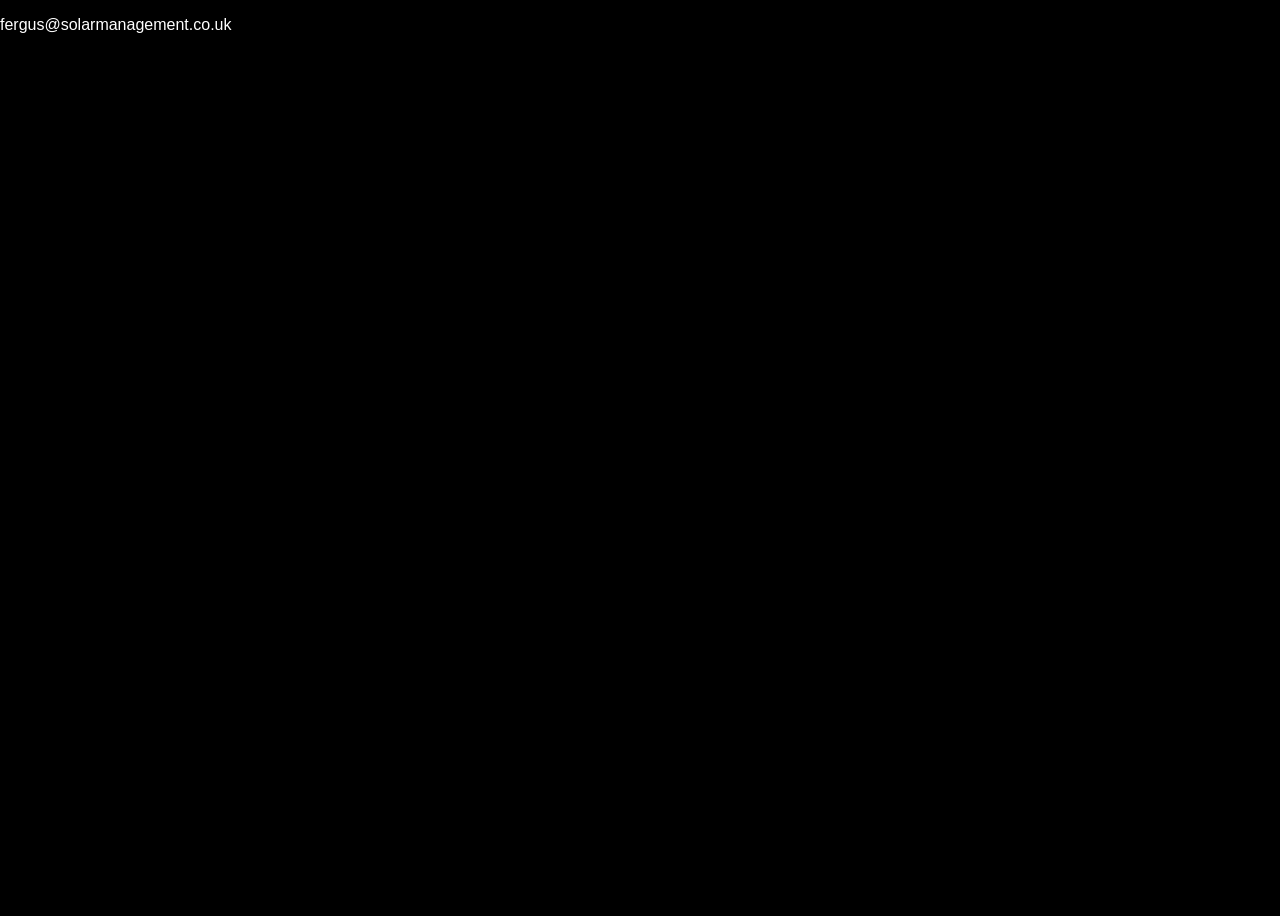
<file: contact.html>
<!DOCTYPE html>
<html lang="en">
<head>
  <meta charset="UTF-8">
  <title>Contact | Solid Wall</title>
  <link rel="stylesheet" href="css/styles.css">
  <meta name="viewport" content="width=device-width, initial-scale=1.0">
</head>
<body class="contact-page">

  <!-- Top Navigation -->
  <div class="topnav">
    <a href="index.html"></a>
 
  </div>

  <!-- Contact Section -->
  <section class="contact-section">
    <div class="contact-container">
    
      <p class="email">fergus@solarmanagement.co.uk</p>
    </div>
  </section>

</body>
</html>
</file>
<file: css/styles.css>
/* Reset */
body, html {
  margin: 0;
  padding: 0;
  width: 100%;
  height: 100%;
  font-family: 'Montserrat', sans-serif;
  background-color: black; /* fallback for entire page */
  color: white;
}

/* Hero Section */
.hero-image {
  width: 100%;
  height: 80vh; /* full viewport height */
  position: relative;
  display: flex;
  justify-content: center;
  align-items: center;
  text-align: center;

  background-image: url('/images/back.jpg'); /* absolute path from root */
  background-size: cover;
  background-position: center;
  background-repeat: no-repeat;
  background-color: black; /* fallback if image fails */
}

.hero-image {
  position: relative;
  overflow: hidden;
}

.hero-video {
  position: absolute;
  top: 0;
  left: 0;
  width: 100%;
  height: 100%;
  object-fit: cover;
  z-index: 0;
}

.hero-overlay {
  position: absolute;
  inset: 0;
  z-index: 1;
}

.hero-overlay {
  position: absolute;
  top: 0;
  left: 0;
  width: 100%;
  height: 100%;
  background-color: rgba(0,0,0,0.5); /* dark overlay for readability */
  z-index: 1;
}

.hero-image h1 {
  position: relative;
  z-index: 2; /* above overlay */
  color: white;
  font-size: 3rem;
  padding: 0 20px;
  text-shadow: 1px 1px 5px black;
}

/* Footer */
.footer {
  width: 100%;
  background-color: black;
  display: flex;
  justify-content: space-around;
  align-items: center;
  flex-wrap: wrap;
  padding: 30px 10px;
}

.footer-section {
  flex: 1 1 100px;
  text-align: center;
  margin: 10px 0;
}

.footer-section h3 {
  margin: 0;
  color: white;
  font-size: 1.5rem;
}

.footer-section a {
  text-decoration: none;
  color: white;
  transition: color 0.3s;
}

.footer-section a:hover {
  color: #f0a500;
}

/* Responsive adjustments */
@media (max-width: 480px) {
  .hero-image h1 {
    font-size: 2rem;
  }

  .footer-section h3 {
    font-size: 1rem;
  }
}
.footer-section {
  text-decoration: none;   /* removes underline */
}

.footer-section h3 {
  font-weight: 650;        /* makes text bolder (try 700 if you want stronger) */
  text-decoration: none;   /* ensures no underline */
}

/* Optional: remove underline on hover too */
.footer-section:hover {
  text-decoration: none;
}
.footer h3 {
  margin-top: 15px; /* adjust as needed */
}
</file>
